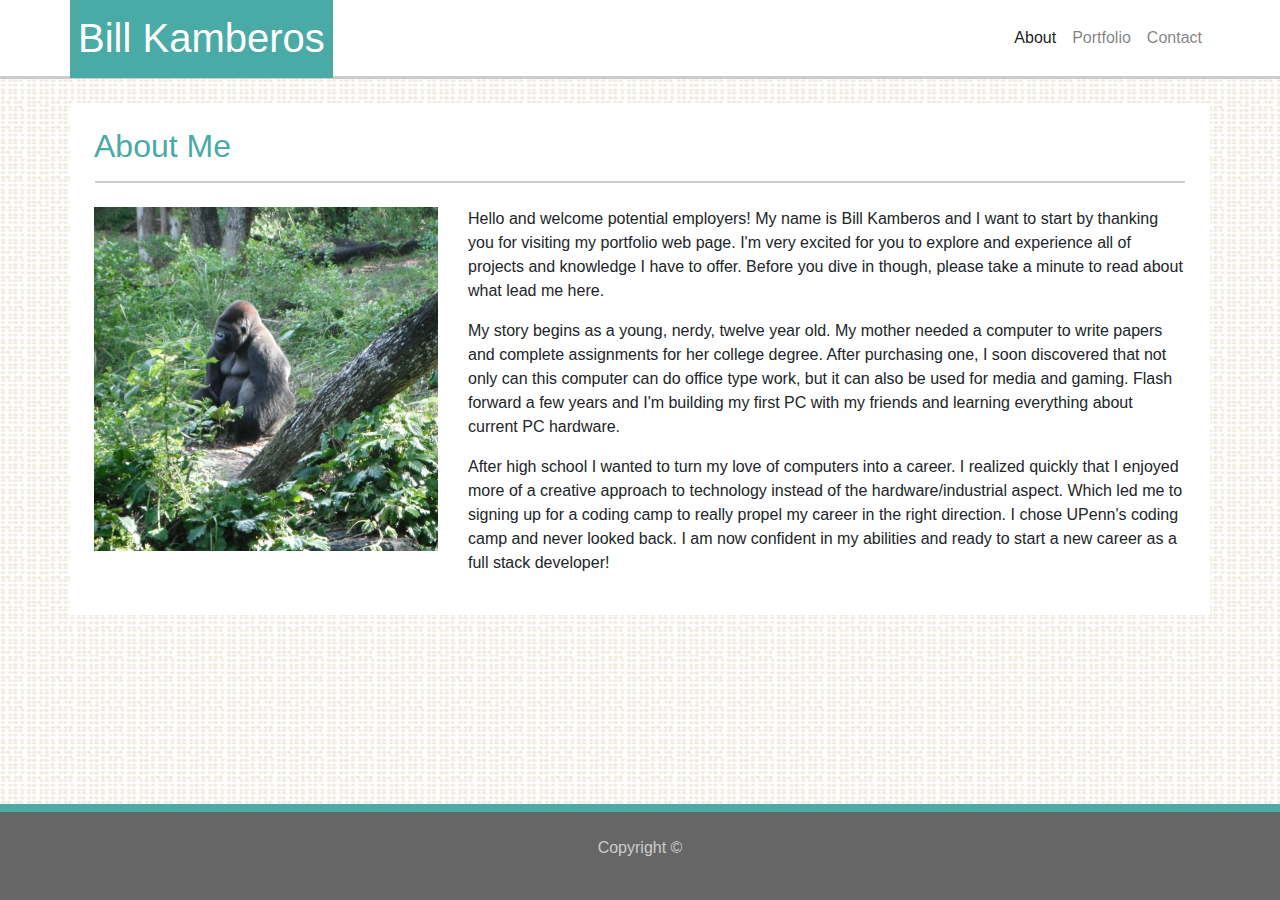
<file: index.html>
<!DOCTYPE html>
<html lang="en">
  <head>
    <meta charset="UTF-8" />
    <meta name="viewport" content="width=device-width, initial-scale=1.0" />
    <meta http-equiv="X-UA-Compatible" content="ie=edge" />
    <link rel="stylesheet" href="./assets/css/style.css" />
    <link
      rel="stylesheet"
      href="https://stackpath.bootstrapcdn.com/bootstrap/4.4.1/css/bootstrap.min.css"
      integrity="sha384-Vkoo8x4CGsO3+Hhxv8T/Q5PaXtkKtu6ug5TOeNV6gBiFeWPGFN9MuhOf23Q9Ifjh"
      crossorigin="anonymous"
    />
    <script
      src="https://stackpath.bootstrapcdn.com/bootstrap/4.4.1/js/bootstrap.min.js"
      integrity="sha384-wfSDF2E50Y2D1uUdj0O3uMBJnjuUD4Ih7YwaYd1iqfktj0Uod8GCExl3Og8ifwB6"
      crossorigin="anonymous"
    ></script>
    <title>Bill Kamberos | Developer</title>
  </head>
  <body>
    <!--  -->
    <!-- Navbar -->
    <!--  -->
    <nav class="navbar navbar-expand-lg navbar-light bg-white px-5">
      <!-- Made the container a flexbox so I can manipulte the h1, navigation, and button -->
      <div class="container d-flex flex-column flex-sm-row px-0">
        <!-- This H1 is for phone screen sizes -->
        <h1
          id="firstH1"
          class="text-white d-sm-none d-xs-block text-center vw-100 mt-n2 ml-n5 py-3"
        >
          Bill Kamberos
        </h1>
        <!-- H1 for anything larger than a phone -->
        <h1 id="secondH1" class="text-white d-sm-block d-none py-3 px-2">
          Bill Kamberos
        </h1>
        <!-- Button bootstrap margin styling for different screen sizes -->
        <button
          class="navbar-toggler mt-2 mt-sm-0 ml-sm-0 ml-n5"
          type="button"
          data-toggle="collapse"
          data-target="#navbarTogglerDemo02"
          aria-controls="navbarTogglerDemo02"
          aria-expanded="false"
          aria-label="Toggle navigation"
        >
          <span class="navbar-toggler-icon"></span>
        </button>
        <!-- *justify content move the links to the right side
             *text-sm-right keeps the drop down menu on the right
             *text-center centers the dropdown menu when its phone sized -->
        <div
          class="collapse navbar-collapse justify-content-end text-sm-right text-center ml-n5 ml-sm-0"
          id="navbarTogglerDemo02"
        >
          <ul class="navbar-nav navbar-right mt-lg-0">
            <li class="nav-item active">
              <a class="nav-link" href="#"
                >About <span class="sr-only">(current)</span></a
              >
            </li>
            <li class="nav-item">
              <a class="nav-link" href="portfolio.html">Portfolio</a>
            </li>
            <li class="nav-item">
              <a class="nav-link" href="contact.html">Contact</a>
            </li>
          </ul>
        </div>
      </div>
    </nav>

    <!--  -->
    <!-- Section -->
    <!--  -->
    <section>
      <div class="container bg-white my-4 p-4">
        <div class="row">
          <div class="col"><h2>About Me</h2></div>
        </div>
        <div class="row">
          <div id="greyLine" class="col mb-4 mt-2 mx-3"></div>
        </div>
        <div class="row">
          <div class="col-sm-4">
            <img src="./assets/images/bill.jpg" alt="" class="img-fluid mb-4" />
          </div>
          <div class="col-sm">
            <p>
              Hello and welcome potential employers! My name is Bill Kamberos
              and I want to start by thanking you for visiting my portfolio web
              page. I'm very excited for you to explore and experience all of
              projects and knowledge I have to offer. Before you dive in though,
              please take a minute to read about what lead me here.
            </p>
            <p>
              My story begins as a young, nerdy, twelve year old. My mother
              needed a computer to write papers and complete assignments for her
              college degree. After purchasing one, I soon discovered that not
              only can this computer can do office type work, but it can also be
              used for media and gaming. Flash forward a few years and I'm
              building my first PC with my friends and learning everything about
              current PC hardware.
            </p>
            <p>
              After high school I wanted to turn my love of computers into a
              career. I realized quickly that I enjoyed more of a creative
              approach to technology instead of the hardware/industrial aspect.
              Which led me to signing up for a coding camp to really propel my
              career in the right direction. I chose UPenn's coding camp and
              never looked back. I am now confident in my abilities and ready to
              start a new career as a full stack developer!
            </p>
          </div>
        </div>
      </div>
    </section>

    <!--  -->
    <!-- Footer -->
    <!--  -->
    <!-- Fixed footer for larger screens -->
    <footer class="footer fixed-bottom mt-auto py-4 d-none d-sm-block">
      <div class="container text-center">
        <p>Copyright &copy;</p>
      </div>
    </footer>
    <!-- Block footer for phone screen sizes -->
    <footer class="footer mt-auto py-4 d-block d-sm-none">
      <div class="container text-center">
        <p>Copyright &copy;</p>
      </div>
    </footer>

    <script
      src="https://code.jquery.com/jquery-3.4.1.slim.min.js"
      integrity="sha384-J6qa4849blE2+poT4WnyKhv5vZF5SrPo0iEjwBvKU7imGFAV0wwj1yYfoRSJoZ+n"
      crossorigin="anonymous"
    ></script>
    <script
      src="https://cdn.jsdelivr.net/npm/popper.js@1.16.0/dist/umd/popper.min.js"
      integrity="sha384-Q6E9RHvbIyZFJoft+2mJbHaEWldlvI9IOYy5n3zV9zzTtmI3UksdQRVvoxMfooAo"
      crossorigin="anonymous"
    ></script>
    <script
      src="https://stackpath.bootstrapcdn.com/bootstrap/4.4.1/js/bootstrap.min.js"
      integrity="sha384-wfSDF2E50Y2D1uUdj0O3uMBJnjuUD4Ih7YwaYd1iqfktj0Uod8GCExl3Og8ifwB6"
      crossorigin="anonymous"
    ></script>
  </body>
</html>
</file>
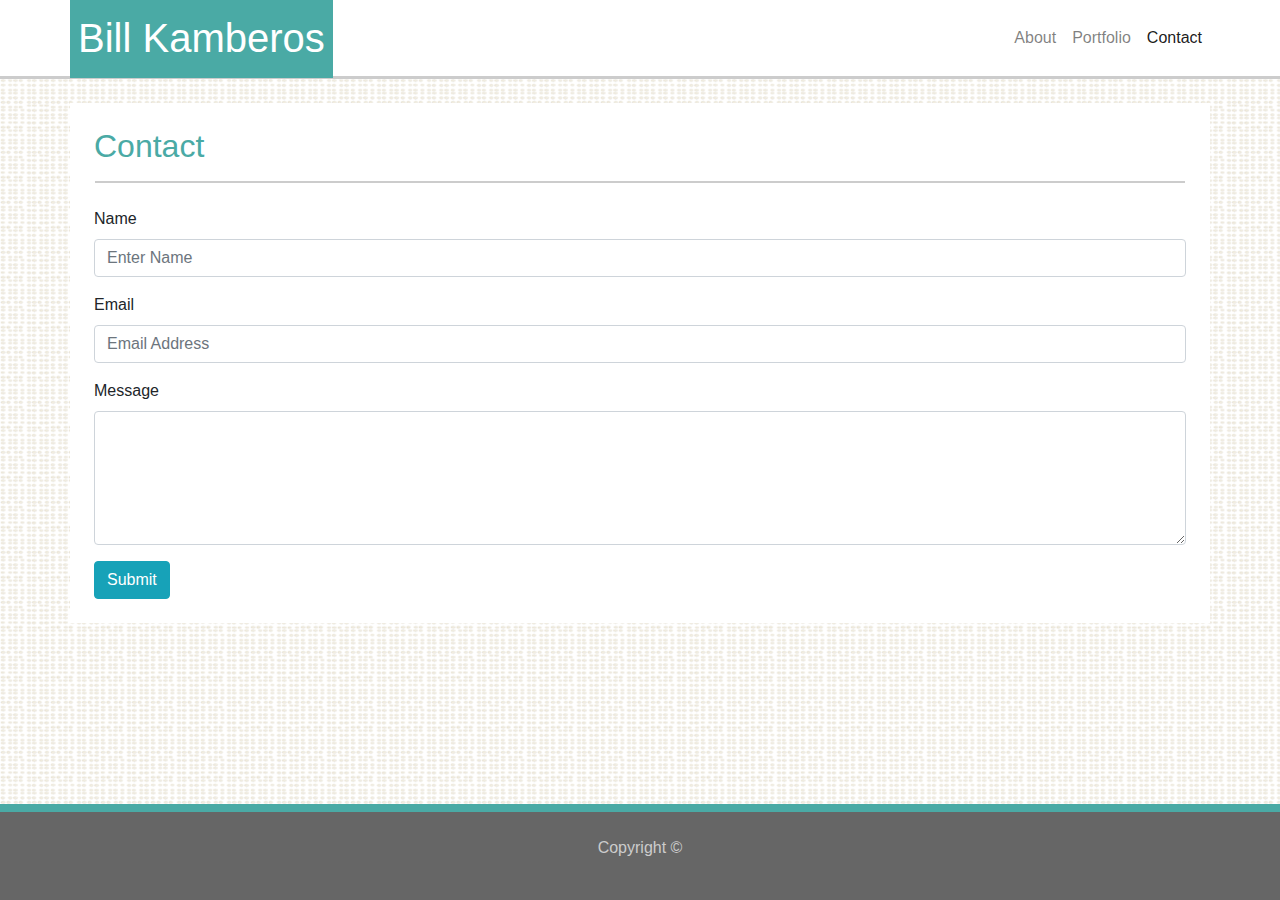
<file: contact.html>
<!DOCTYPE html>
<html lang="en">
  <head>
    <meta charset="UTF-8" />
    <meta name="viewport" content="width=device-width, initial-scale=1.0" />
    <meta http-equiv="X-UA-Compatible" content="ie=edge" />
    <link rel="stylesheet" href="./assets/css/style.css" />
    <link
      rel="stylesheet"
      href="https://stackpath.bootstrapcdn.com/bootstrap/4.4.1/css/bootstrap.min.css"
      integrity="sha384-Vkoo8x4CGsO3+Hhxv8T/Q5PaXtkKtu6ug5TOeNV6gBiFeWPGFN9MuhOf23Q9Ifjh"
      crossorigin="anonymous"
    />
    <script
      src="https://stackpath.bootstrapcdn.com/bootstrap/4.4.1/js/bootstrap.min.js"
      integrity="sha384-wfSDF2E50Y2D1uUdj0O3uMBJnjuUD4Ih7YwaYd1iqfktj0Uod8GCExl3Og8ifwB6"
      crossorigin="anonymous"
    ></script>
    <title>Bill Kamberos | Contact Me</title>
  </head>
  <body>
    <!--  -->
    <!-- Navbar -->
    <!--  -->
    <nav class="navbar navbar-expand-lg navbar-light bg-white px-5">
      <!-- Made the container a flexbox so I can manipulte the h1, navigation, and button -->
      <div class="container d-flex flex-column flex-sm-row px-0">
        <!-- This H1 is for phone screen sizes -->
        <h1
          id="firstH1"
          class="text-white d-sm-none d-xs-block text-center vw-100 mt-n2 ml-n5 py-3"
        >
          Bill Kamberos
        </h1>
        <!-- H1 for anything larger than a phone -->
        <h1 id="secondH1" class="text-white d-sm-block d-none py-3 px-2">
          Bill Kamberos
        </h1>
        <!-- Button bootstrap margin styling for different screen sizes -->
        <button
          class="navbar-toggler mt-2 mt-sm-0 ml-sm-0 ml-n5"
          type="button"
          data-toggle="collapse"
          data-target="#navbarTogglerDemo02"
          aria-controls="navbarTogglerDemo02"
          aria-expanded="false"
          aria-label="Toggle navigation"
        >
          <span class="navbar-toggler-icon"></span>
        </button>
        <!-- *justify content move the links to the right side
             *text-sm-right keeps the drop down menu on the right
             *text-center centers the dropdown menu when its phone sized -->
        <div
          class="collapse navbar-collapse justify-content-end text-sm-right text-center ml-n5 ml-sm-0"
          id="navbarTogglerDemo02"
        >
          <ul class="navbar-nav navbar-right mt-lg-0">
            <li class="nav-item">
              <a class="nav-link" href="index.html"
                >About</span></a
              >
            </li>
            <li class="nav-item">
              <a class="nav-link" href="portfolio.html">Portfolio</a>
            </li>
            <li class="nav-item active">
              <a class="nav-link" href="#">Contact <span class="sr-only">(current)</a>
            </li>
          </ul>
        </div>
      </div>
    </nav>

    <!--  -->
    <!-- Section -->
    <!--  -->
    <section>
      <div class="container bg-white my-4 p-4">
        <div class="row">
          <div class="col"><h2>Contact</h2></div>
        </div>
        <div class="row">
          <div id="greyLine" class="col mb-4 mt-2 mx-3"></div>
        </div>
        <form>
          <div class="form-group">
            <label for="name">Name</label>
            <input
              type="text"
              class="form-control"
              id="name"
              placeholder="Enter Name"
            />
          </div>

          <div class="form-group">
            <label for="email">Email</label>
            <input
              type="email"
              class="form-control"
              id="email"
              placeholder="Email Address"
            />
          </div>
          <div class="form-group">
            <label for="message">Message</label>
            <textarea class="form-control" id="message" rows="5"></textarea>
          </div>
          <button type="submit" class="btn btn-info">Submit</button>
        </form>
      </div>
    </section>

    <!--  -->
    <!-- Footer -->
    <!--  -->
    <footer class="footer fixed-bottom mt-auto py-4 d-none d-sm-block">
      <div class="container text-center">
        <p>Copyright &copy;</p>
      </div>
    </footer>

    <footer class="footer mt-auto py-4 d-block d-sm-none">
      <div class="container text-center">
        <p>Copyright &copy;</p>
      </div>
    </footer>
    <script
      src="https://code.jquery.com/jquery-3.4.1.slim.min.js"
      integrity="sha384-J6qa4849blE2+poT4WnyKhv5vZF5SrPo0iEjwBvKU7imGFAV0wwj1yYfoRSJoZ+n"
      crossorigin="anonymous"
    ></script>
    <script
      src="https://cdn.jsdelivr.net/npm/popper.js@1.16.0/dist/umd/popper.min.js"
      integrity="sha384-Q6E9RHvbIyZFJoft+2mJbHaEWldlvI9IOYy5n3zV9zzTtmI3UksdQRVvoxMfooAo"
      crossorigin="anonymous"
    ></script>
    <script
      src="https://stackpath.bootstrapcdn.com/bootstrap/4.4.1/js/bootstrap.min.js"
      integrity="sha384-wfSDF2E50Y2D1uUdj0O3uMBJnjuUD4Ih7YwaYd1iqfktj0Uod8GCExl3Og8ifwB6"
      crossorigin="anonymous"
    ></script>
  </body>
</html>
</file>
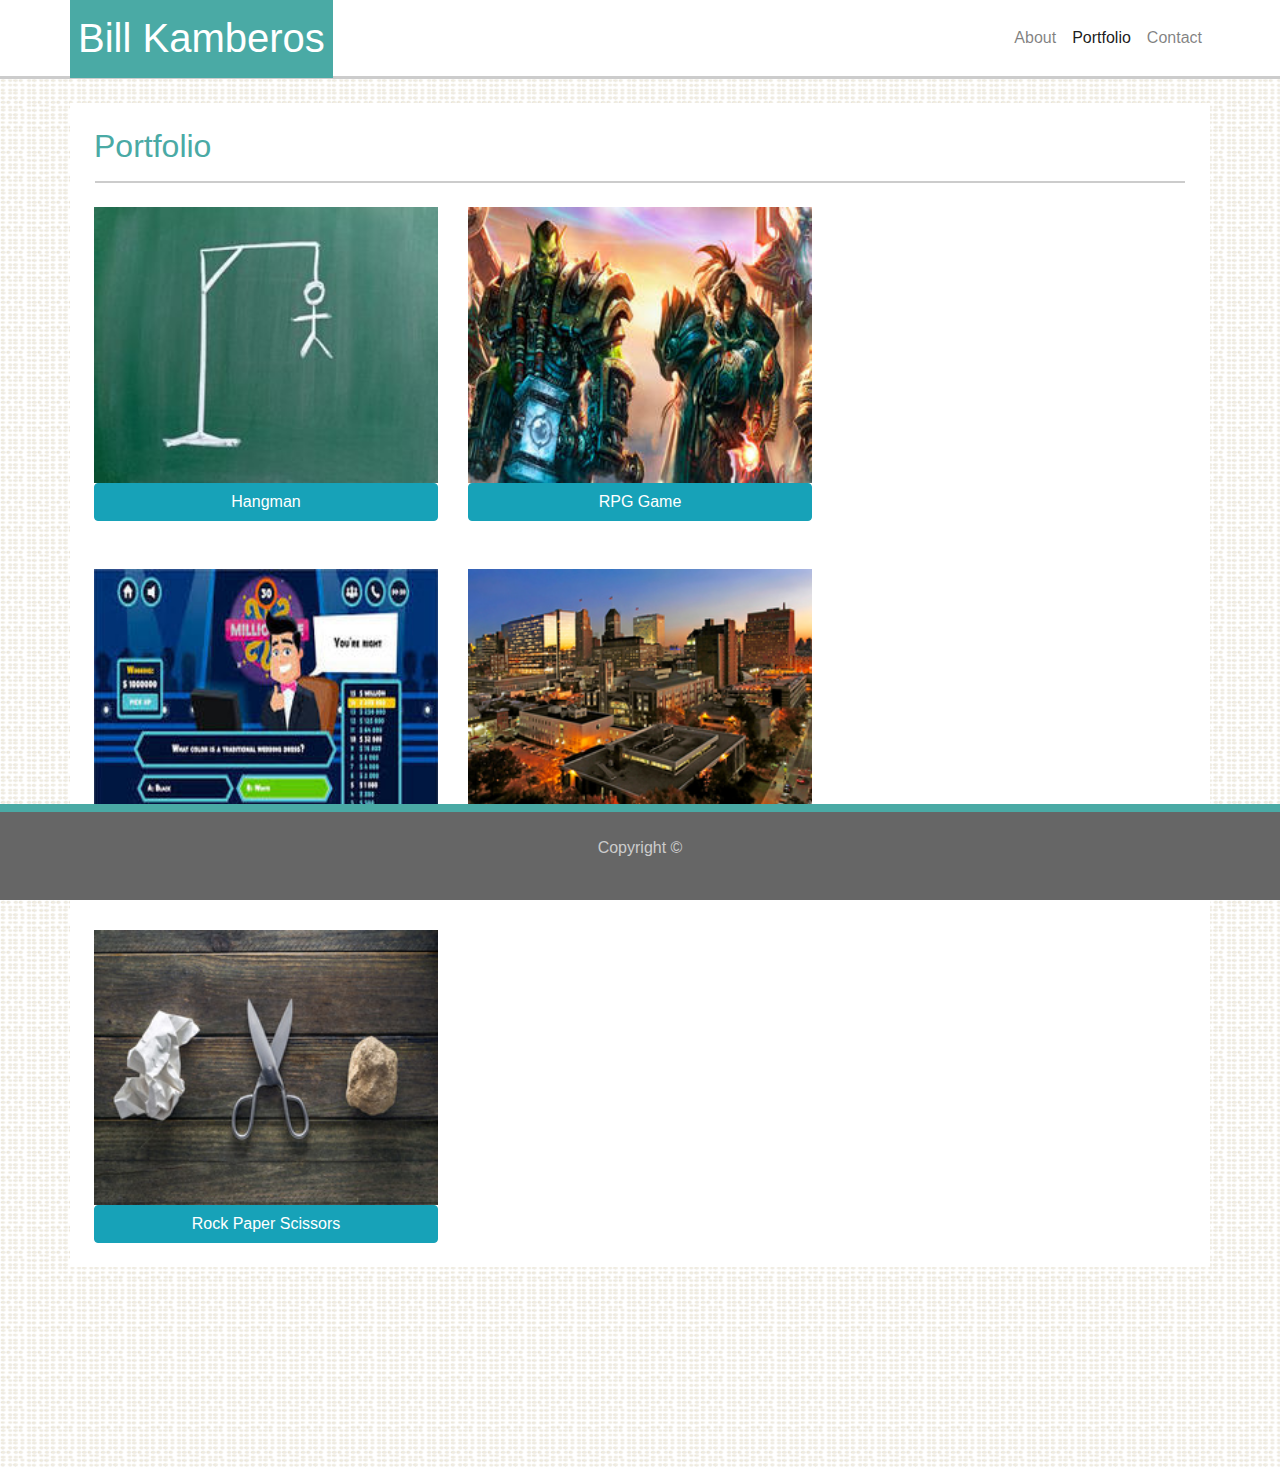
<file: portfolio.html>
<!DOCTYPE html>
<html lang="en">
  <head>
    <meta charset="UTF-8" />
    <meta name="viewport" content="width=device-width, initial-scale=1.0" />
    <meta http-equiv="X-UA-Compatible" content="ie=edge" />
    <link rel="stylesheet" href="./assets/css/style.css" />
    <link
      rel="stylesheet"
      href="https://stackpath.bootstrapcdn.com/bootstrap/4.4.1/css/bootstrap.min.css"
      integrity="sha384-Vkoo8x4CGsO3+Hhxv8T/Q5PaXtkKtu6ug5TOeNV6gBiFeWPGFN9MuhOf23Q9Ifjh"
      crossorigin="anonymous"
    />
    <script
      src="https://stackpath.bootstrapcdn.com/bootstrap/4.4.1/js/bootstrap.min.js"
      integrity="sha384-wfSDF2E50Y2D1uUdj0O3uMBJnjuUD4Ih7YwaYd1iqfktj0Uod8GCExl3Og8ifwB6"
      crossorigin="anonymous"
    ></script>
    <title>Bill Kamberos | Portfolio</title>
  </head>
  <body>
    <!--  -->
    <!-- Navbar -->
    <!--  -->
    <nav class="navbar navbar-expand-lg navbar-light bg-white px-5">
      <!-- Made the container a flexbox so I can manipulte the h1, navigation, and button -->
      <div class="container d-flex flex-column flex-sm-row px-0">
        <!-- This H1 is for phone screen sizes -->
        <h1
          id="firstH1"
          class="text-white d-sm-none d-xs-block text-center vw-100 mt-n2 ml-n5 py-3"
        >
          Bill Kamberos
        </h1>
        <!-- H1 for anything larger than a phone -->
        <h1 id="secondH1" class="text-white d-sm-block d-none py-3 px-2">
          Bill Kamberos
        </h1>
        <!-- Button bootstrap margin styling for different screen sizes -->
        <button
          class="navbar-toggler mt-2 mt-sm-0 ml-sm-0 ml-n5"
          type="button"
          data-toggle="collapse"
          data-target="#navbarTogglerDemo02"
          aria-controls="navbarTogglerDemo02"
          aria-expanded="false"
          aria-label="Toggle navigation"
        >
          <span class="navbar-toggler-icon"></span>
        </button>
        <!-- *justify content move the links to the right side
             *text-sm-right keeps the drop down menu on the right
             *text-center centers the dropdown menu when its phone sized -->
        <div
          class="collapse navbar-collapse justify-content-end text-sm-right text-center ml-n5 ml-sm-0"
          id="navbarTogglerDemo02"
        >
          <ul class="navbar-nav navbar-right mt-lg-0">
            <li class="nav-item">
              <a class="nav-link" href="index.html">About</a>
            </li>
            <li class="nav-item active">
              <a class="nav-link" href="#"
                >Portfolio <span class="sr-only">(current)</span></a
              >
            </li>
            <li class="nav-item">
              <a class="nav-link" href="contact.html">Contact</a>
            </li>
          </ul>
        </div>
      </div>
    </nav>

    <!--  -->
    <!-- Section -->
    <!--  -->
    <section>
      <div class="container bg-white my-4 p-4">
        <div class="row">
          <div class="col"><h2>Portfolio</h2></div>
        </div>
        <div class="row">
          <div id="greyLine" class="col mb-4 mt-2 mx-3"></div>
        </div>
        <div class="row mb-4">
          <div class="col mb-4">
            <img
              src="./assets/images/hangman_250x200.jpg"
              alt=""
              class="img-fluid w-100"
            />
            <button type="button" class="btn btn-block btn-info">
              Hangman
            </button>
          </div>
          <div class="w-100 d-block d-sm-none"></div>
          <div class="col">
            <img
              src="./assets/images/rpg_250x200.jpg"
              alt=""
              class="img-fluid w-100"
            />
            <button type="button" class="btn btn-block btn-info">
              RPG Game
            </button>
          </div>
          <div class="col d-none d-lg-block"></div>
        </div>
        <div class="row mb-4">
          <div class="col mb-4">
            <img
              src="./assets/images/trivia_250x200.jpg"
              alt=""
              class="img-fluid w-100"
            />
            <button type="button" class="btn btn-block btn-info">
              Trivia Game
            </button>
          </div>
          <div class="w-100 d-block d-sm-none"></div>
          <div class="col">
            <img
              src="./assets/images/rutgers_250x200.jpg"
              alt=""
              class="img-fluid w-100"
            />
            <button type="button" class="btn btn-block btn-info">
              Rutgers Info Widget
            </button>
          </div>
          <div class="col d-none d-lg-block"></div>
        </div>
        <div class="row">
          <div class="col ">
            <img
              src="./assets/images/rockpaperscissors_250x200.jpg"
              alt=""
              class="img-fluid w-100"
            />
            <button type="button" class="btn btn-block btn-info">
              Rock Paper Scissors
            </button>
          </div>
          <div class="w-100 d-block d-sm-none"></div>
          <div class="col"></div>
          <div class="col d-none d-lg-block"></div>
        </div>
      </div>
    </section>

    <!--  -->
    <!-- Footer -->
    <!--  -->
    <footer class="footer fixed-bottom mt-auto py-4 d-none d-sm-block">
      <div class="container text-center">
        <p>Copyright &copy;</p>
      </div>
    </footer>
    <footer class="footer mt-auto py-4 d-block d-sm-none">
      <div class="container text-center">
        <p>Copyright &copy;</p>
      </div>
    </footer>
    <script
      src="https://code.jquery.com/jquery-3.4.1.slim.min.js"
      integrity="sha384-J6qa4849blE2+poT4WnyKhv5vZF5SrPo0iEjwBvKU7imGFAV0wwj1yYfoRSJoZ+n"
      crossorigin="anonymous"
    ></script>
    <script
      src="https://cdn.jsdelivr.net/npm/popper.js@1.16.0/dist/umd/popper.min.js"
      integrity="sha384-Q6E9RHvbIyZFJoft+2mJbHaEWldlvI9IOYy5n3zV9zzTtmI3UksdQRVvoxMfooAo"
      crossorigin="anonymous"
    ></script>
    <script
      src="https://stackpath.bootstrapcdn.com/bootstrap/4.4.1/js/bootstrap.min.js"
      integrity="sha384-wfSDF2E50Y2D1uUdj0O3uMBJnjuUD4Ih7YwaYd1iqfktj0Uod8GCExl3Og8ifwB6"
      crossorigin="anonymous"
    ></script>
  </body>
</html>
</file>
<file: assets/css/style.css>
body {
  background-image: url(../images/pattern.png);
}

/* Nav */
nav {
  border-bottom: 3px #ccc solid;
}

#firstH1 {
  background-color: #4aaaa5;
}

#secondH1 {
  margin: -10px 0px;
  background-color: #4aaaa5;
}

/* Sections */
h2 {
  color: #4aaaa5;
}

#greyLine {
  background: #ccc;
  height: 2px;
}

section {
  margin-bottom: 200px;
}

/* Footer */
footer {
  border-top: 8px solid #4aaaa5;
  background: #666;
  color: #ccc;
}
</file>
